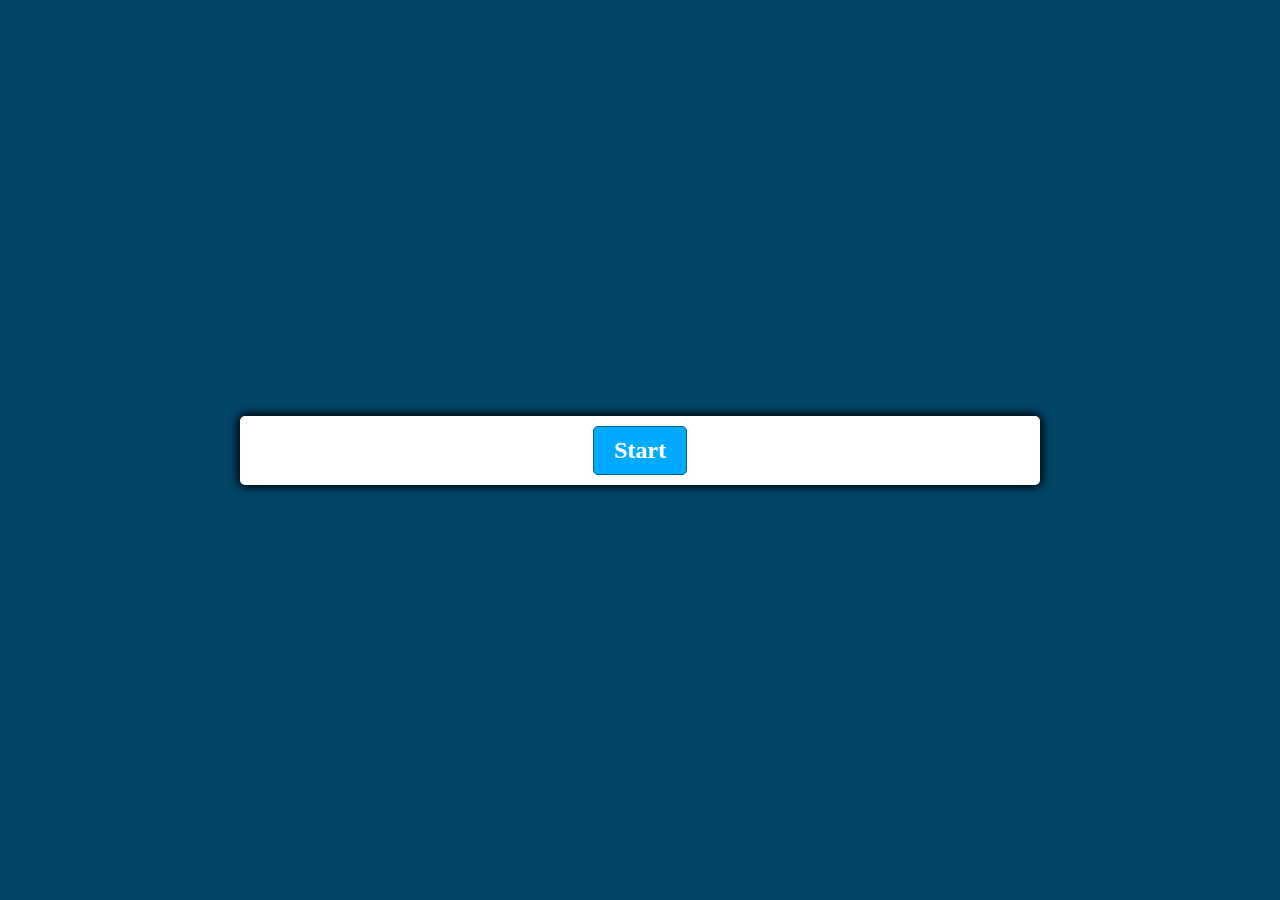
<file: Quiz-app/index.html>
<!DOCTYPE html>
<html lang="en">
<head>
  <meta charset="UTF-8">
  <meta name="viewport" content="width=device-width, initial-scale=1.0">
  <meta http-equiv="X-UA-Compatible" content="ie=edge">
  <link href="styles.css" rel="stylesheet">
  <script src="script.js"></script>
  <title>Quiz App</title>
</head>
<body>
  <div class="container">
    <div id="question-container" class="hide">
      <div id="question">Question</div>
      <div id="answer-buttons" class="btn-grid">
        <button class="btn">Answer 1</button>
        <button class="btn">Answer 2</button>
        <button class="btn">Answer 3</button>
        <button class="btn">Answer 4</button>
      </div>
    </div>
    <div class="controls">
      <button id="start-btn" class="start-btn btn">Start</button>
      <button id="next-btn" class="next-btn btn hide">Next</button>
    </div>
  </div>
</body>
</html>
</file>
<file: Quiz-app/styles.css>
*, *::before, *::after {
  box-sizing: border-box;
  font-family: Gotham Rounded;
}

:root {
  --hue-neutral: 200;
  --hue-wrong: 0;
  --hue-correct: 145;
}

body {
  --hue: var(--hue-neutral);
  padding: 0;
  margin: 0;
  display: flex;
  width: 100vw;
  height: 100vh;
  justify-content: center;
  align-items: center;
  background-color: hsl(var(--hue), 100%, 20%);
}

body.correct {
  --hue: var(--hue-correct);
}

body.wrong {
  --hue: var(--hue-wrong);
}

.container {
  width: 800px;
  max-width: 80%;
  background-color: white;
  border-radius: 5px;
  padding: 10px;
  box-shadow: 0 0 10px 2px;
}

.btn-grid {
  display: grid;
  grid-template-columns: repeat(2, auto);
  gap: 10px;
  margin: 20px 0;
}

.btn {
  --hue: var(--hue-neutral);
  border: 1px solid hsl(var(--hue), 100%, 30%);
  background-color: hsl(var(--hue), 100%, 50%);
  border-radius: 5px;
  padding: 5px 10px;
  color: white;
  outline: none;
}

.btn:hover {
  border-color: black;
}

.btn.correct {
  --hue: var(--hue-correct);
  color: black;
}

.btn.wrong {
  --hue: var(--hue-wrong);
}

.start-btn, .next-btn {
  font-size: 1.5rem;
  font-weight: bold;
  padding: 10px 20px;
}

.controls {
  display: flex;
  justify-content: center;
  align-items: center;
}

.hide {
  display: none;
}
</file>
